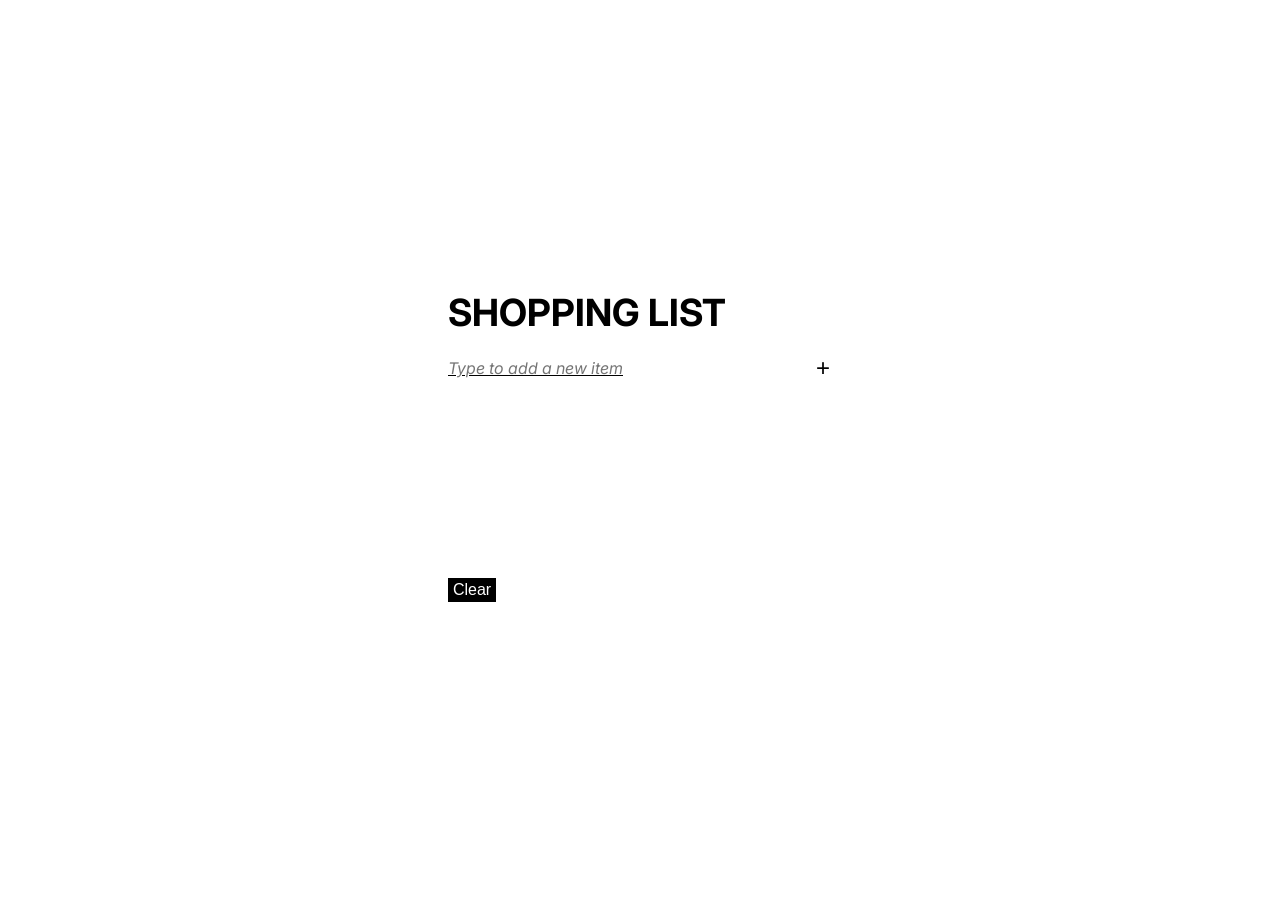
<file: index.html>
<!DOCTYPE html>
<html lang="en">
<head>
    <meta charset="UTF-8">
    <meta name="viewport" content="width=device-width, initial-scale=1.0">
    <title>Shopping List</title>
    <link rel="stylesheet" href="./css/reset.css">
    <link rel="stylesheet" href="./css/style.css">
    <script src="./js/shoppinglist.js" defer></script>
</head>
<body>
    <main>
        <section class="flex-container">
            <article class="flex-item flex-item-title">
                <h1>SHOPPING LIST</h1>
            </article>
            <article class="flex-item flex-item-button">
                <ul id="addnew">
                    <li>
                        <input type="text" id="product" placeholder="Type to add a new item">
                        <button id="addbutton">+</button>
                    </li>
                </ul>
            </article>
            <article class="flex-item flex-item-listelement">
                <ul id="ul-li"></ul>
            </article>
            <article class="flex-item flex-item-removebutton">
                <button id="removebutton">Clear</button>
            </article>
        </section>
    </main>
</body>
</html>
</file>
<file: css/style.css>
@import url("https://fonts.googleapis.com/css2?family=Inter:wght@400;700&display=swap");

body {
  background-color: #fff;
  width: 100vw;
  height: 100vh;
  gap: 1rem;
  justify-content: center;
  align-items: center;
}

h1 {
  font-family: "Inter", sans-serif;
}

p {
  color: black;
  font-family: "Inter", sans-serif;
}

.flex-container {
  background-color: rgb(255, 255, 255);
  display: flex;
  flex-direction: column;
  flex-wrap: wrap;
  justify-content: center;
  gap: 0rem;
  margin: 0 auto;
  height: 100vh;
  max-width: 26rem;
  width: 100%;
  align-items: center;
}

.flex-item {
  padding: 1rem;
  background-color: rgb(255, 255, 255);
  height: 4rem;
  color: rgb(0, 0, 0);
  justify-content: center;
  width: 100%;
}

.flex-item-title {
  font-family: "Inter", sans-serif;
  font-weight: 700;
  font-size: 2rem;
}

#addnew {
  display: flex;
  justify-content: space-between;
}

#product {
  display: flex;
  border: none;
  text-decoration: underline;
  font-family: "Inter", sans-serif;
  font-weight: 400;
  font-style: italic;
  font-size: 1rem;
  align-items: baseline;
  width: 23rem;
}

#addbutton {
  display: flex;
  align-items: baseline;
  border: none;
  color: rgb(0, 0, 0);
  background-color: #fff;
  text-align: center;
  font-size: 1.5rem;
  cursor: pointer;
  border-radius: 0;
}

.flex-item-listelement {
  height: 10rem;
  justify-content: center;
  font-family: "Inter", sans-serif;
  overflow-y: scroll;
}

.flex-item-listelement::-webkit-scrollbar {
  display: none;
}

#checked {
  display: flex;
  align-items: baseline;
  border-style: solid;
  color: black;
  cursor: pointer;
  border-width: 0.2rem;
}

ul {
  margin: 0;
  padding: 0;
  list-style: none;
}

ul li {
  font-family: "Inter", sans-serif;
  font-weight: 400;
  font-size: 1rem;
  display: flex;
  justify-content: space-between;
}

ul li button {
  border: none;
  background-color: #fff;
}

/*Denne delen fikk jeg hjelp med fra https://moderncss.dev/pure-css-custom-checkbox-style/*/
[type="checkbox"]:checked {
  appearance: none;
  background-image: url(../assets/v.svg);
  width: 1rem;
  height: 1rem;
  margin: auto 0 auto 0;
  border: 0.1rem solid;
  border-radius: 0.15em;
}

[type="checkbox"]:checked + span {
  text-decoration: line-through;
  color: #3a3a3a;
}

[type="checkbox"]:not(:checked) {
  appearance: none;
  width: 1rem;
  height: 1rem;
  margin: auto 0 auto 0;
  border: 0.1rem solid;
  border-radius: 0.15em;
}

ul li:hover {
  background: rgba(205, 205, 205, 0.685);
}

.li-checked {
  text-decoration: line-through;
  color: #6e6e6e;
  background-color: rgb(208, 208, 208);
}

#removebutton {
  display: flex;
  color: rgb(255, 255, 255);
  background-color: black;
  text-align: center;
  align-items: center;
  font-size: 1rem;
  cursor: pointer;
  width: 3rem;
  height: 1.5rem;
  border: none;
  border-radius: 0;
  justify-content: center;
}
</file>
